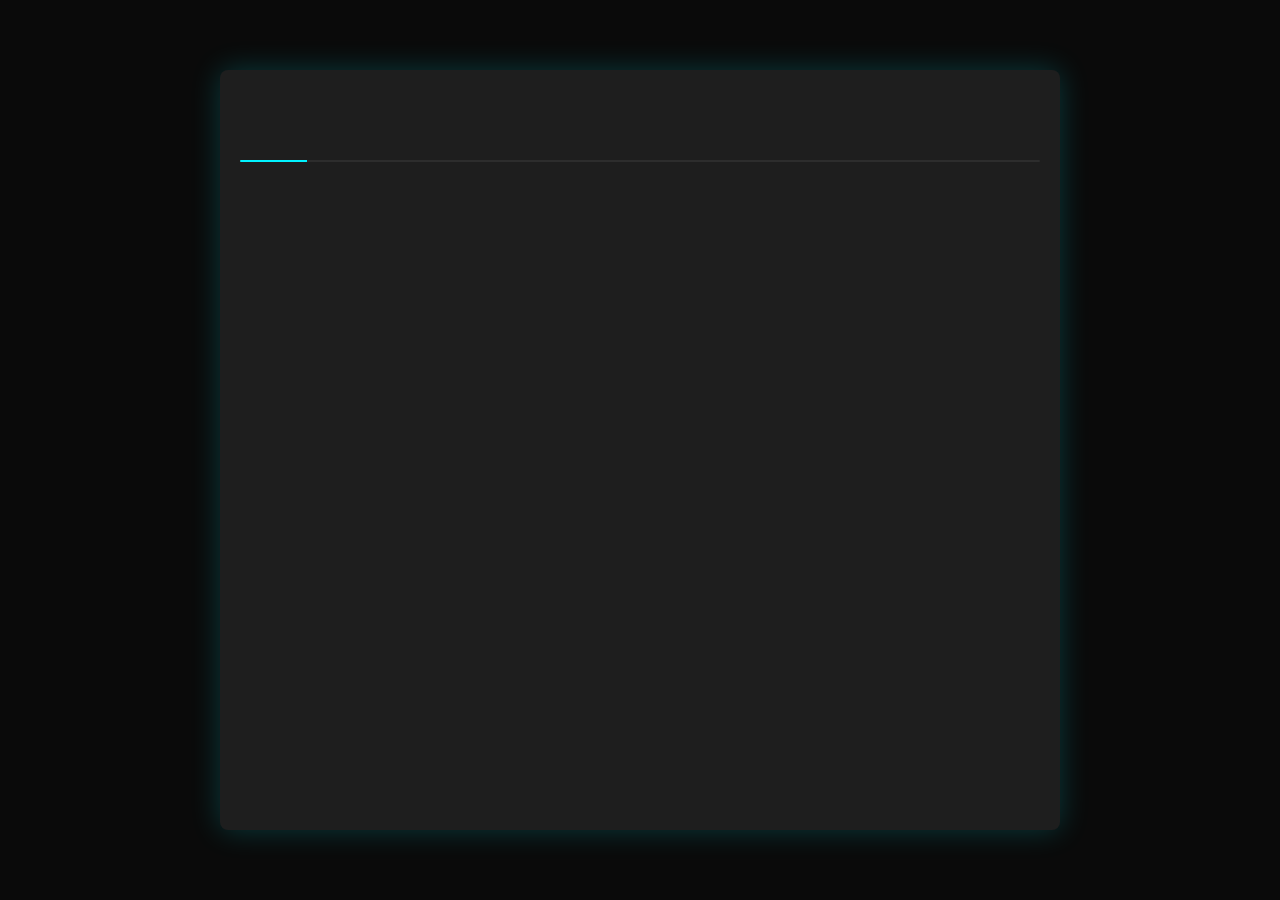
<file: index.html>
<!DOCTYPE html>
  <html lang="en">
  <head>
      <meta charset="UTF-8">
      <meta name="viewport" content="width=device-width, initial-scale=1.0">
      <title>Initializing Portfolio</title>
      <style>
          body {
              background: #0a0a0a;
              margin: 0;
              height: 100vh;
              display: flex;
              justify-content: center;
              align-items: center;
              font-family: 'Consolas', monospace;
              color: #00f3ff;
          }

          .terminal {
              width: 80%;
              max-width: 800px;
              height: 80vh;
              background: #1e1e1e;
              border-radius: 8px;
              padding: 20px;
              box-shadow: 0 0 30px rgba(0, 243, 255, 0.2);
              overflow: hidden;
          }

          .line {
              margin: 0;
              padding: 3px 0;
              white-space: pre;
              opacity: 0;
              transform: translateY(10px);
              animation: fadeIn 0.5s ease forwards;
          }

          .success { color: #27c93f; }
          .warning { color: #ffbd2e; }
          .error { color: #ff5f56; }
          .info { color: #00f3ff; }

          @keyframes fadeIn {
              to {
                  opacity: 1;
                  transform: translateY(0);
              }
          }

          .progress {
              width: 100%;
              height: 2px;
              background: #2d2d2d;
              margin-top: 20px;
              border-radius: 2px;
              overflow: hidden;
          }

          .progress-bar {
              width: 0%;
              height: 100%;
              background: #00f3ff;
              transition: width 0.3s ease;
          }
      </style>
  </head>
  <body>
      <div class="terminal" id="terminal">
          <div class="progress">
              <div class="progress-bar" id="progressBar"></div>
          </div>
      </div>

      <script>
          const initSequence = [
              { text: '> Initializing system...', type: 'info' },
              { text: '> Loading HTML components...', type: 'info' },
              { text: '> Importing stylesheets...', type: 'info' },
              { text: '> Configuring JavaScript modules...', type: 'info' },
              { text: '> Setting up navigation...', type: 'info' },
              { text: '> Loading project data...', type: 'info' },
              { text: '> Optimizing images...', type: 'info' },
              { text: '> Checking dependencies...', type: 'info' },
              { text: '> Running final checks...', type: 'info' },
              { text: '✓ System initialization complete!', type: 'success' },
              { text: '✓ Brendons Portfolio ready to launch!', type: 'success' },
              { text: '> Redirecting to main interface...', type: 'info' }
          ];

          const terminal = document.getElementById('terminal');
          const progressBar = document.getElementById('progressBar');
          let currentLine = 0;

          function addLine() {
              if (currentLine < initSequence.length) {
                  const line = document.createElement('div');
                  line.className = `line ${initSequence[currentLine].type}`;
                  line.style.animationDelay = `${currentLine * 0.1}s`;
                  line.textContent = initSequence[currentLine].text;
                  terminal.insertBefore(line, terminal.firstChild);

                  updateProgress();
                  currentLine++;
                
                  setTimeout(addLine, 500);
              } else {
                  setTimeout(() => {
                      window.location.href = 'portifolio.html';
                  }, 1500);
              }
          }

          function updateProgress() {
              const progress = (currentLine / initSequence.length) * 100;
              progressBar.style.width = `${progress}%`;
          }

          addLine();
      </script>
  </body>
  </html>
</file>
